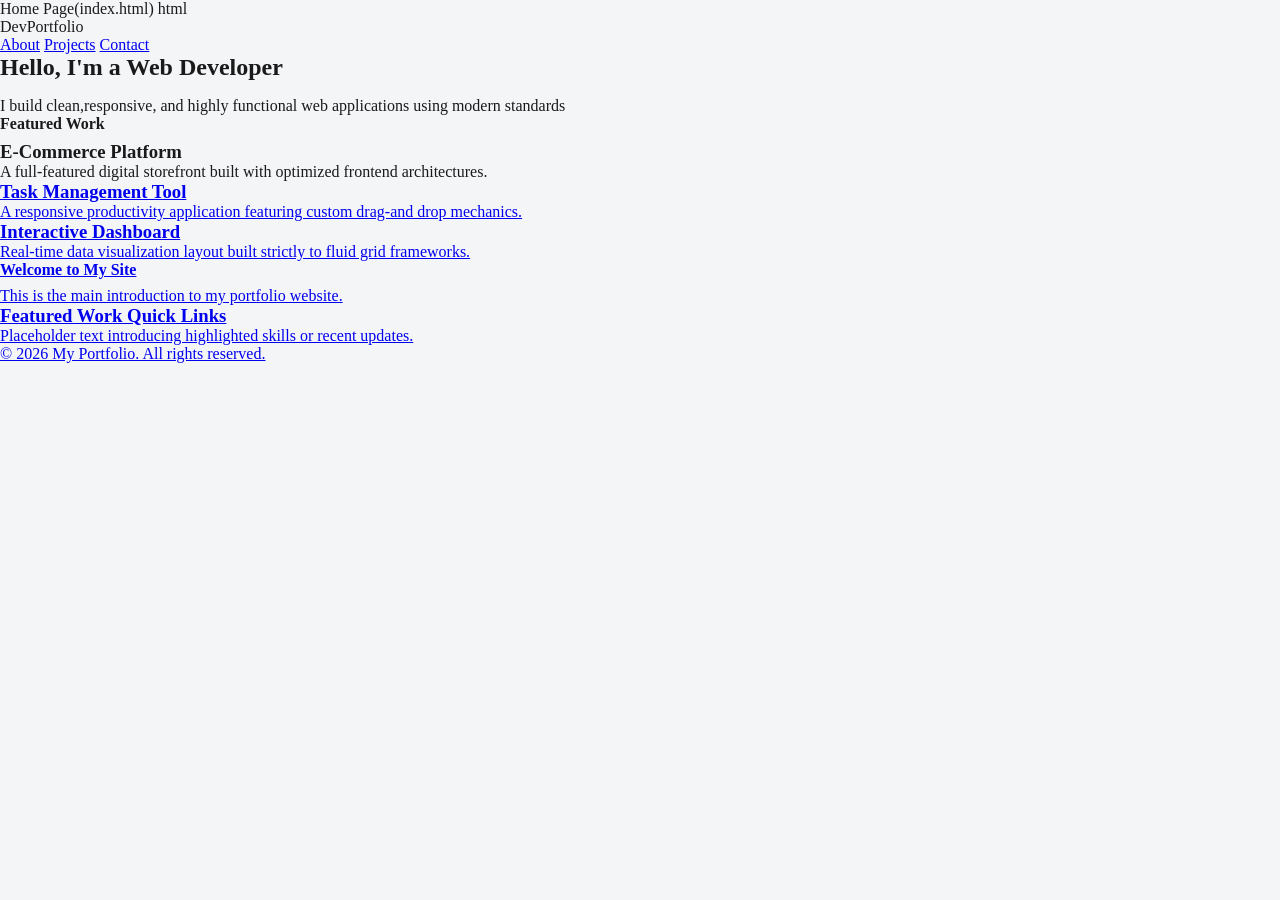
<file: index.html, projects.html, about.html>
Home Page(index.html)
html
<!DOCTYPE html>
<html lang="en">
<head>
    <meta charset="UTF-8">
    <meta name="viewport" content="width=device-width, initial-scale=1.O">
    <title>Home - Professional Portfolio</title>

    <!-- Google Fonts Pairing: Inter (Headings) & Sans-serif (Body)
    <link rel="preconnect" href="https://googleapis.com>
    <link rel="preconnect" href="https://gstatic.com" crossorigin>
    <link href="https//googleapis.com/css2?family=Inter:wght@600;700&family=Sans-serif:weight@400;600&display=sawp" rel="stylesheet">
    
    <!-- Linked External CSS File -->
    <link rel="stylesheet" href="style.css">
</head>
<body>

    <!-- Header Section (ID Selector Examole) -->
    <header id="main-header">
        <div class-"container navbar>
            <span class="logo">DevPortfolio</span>
            <nav>
                <a href="#about">About</a>
                <a href="#projects">Projects</a>
                <a href="#contact">Contact</a>
            </nav>
        </div>
    </header>

    <main class="containeer">
        <!-- Hero / About Section -->
        <section id="about" class="hero-section">
            <h1>Hello, I'm a Web Developer</h1>
            <p>I build clean,responsive, and highly functional web applications using modern standards</p>
        </section>

        <!Multi-Column Projects Section (Flexbox/Grid Example)
        <section id="projects">
            <h2>Featured Work</h2>
            <div class="project-grid">
                <!-- Project Card 1 -->
                <article class="card">
                    <h3>E-Commerce Platform</h3>
                    <p>A full-featured digital storefront built with optimized frontend architectures.</p>
                    <a href="#" class="btn"View Project</a>
               </article>

               <!-- Project Card 2 -->
                <article class="card">
                    <h3>Task Management Tool</h3>
                    <p>A responsive productivity application featuring custom drag-and drop mechanics.</p>
                    
               <!-- Project Card 3 -->
              <article class="card">
                  <h3>Interactive Dashboard</h3>
                  <p>Real-time data visualization layout built strictly to fluid grid frameworks.</p>
                  <a href="#" class="btn"View Project</a>
             </article>  
        </div>

    <!-- Main Content Area -->
    <main>
       <section id-"hero">
         <h2>Welcome to My Site</h2>
         <p>This is the main introduction to my portfolio website.</p>
       </section>

      <section id-"highlights">
        <h3>Featured Work Quick Links</h3>
        <p>Placeholder text introducing highlighted skills or recent updates.</p>
    </section>
 </main>
 <!-- Footer Area -->
 <footer>
     <p>&copy; 2026 My Portfolio. All rights reserved.</p>
 </footer>
</body>
</html>
</file>
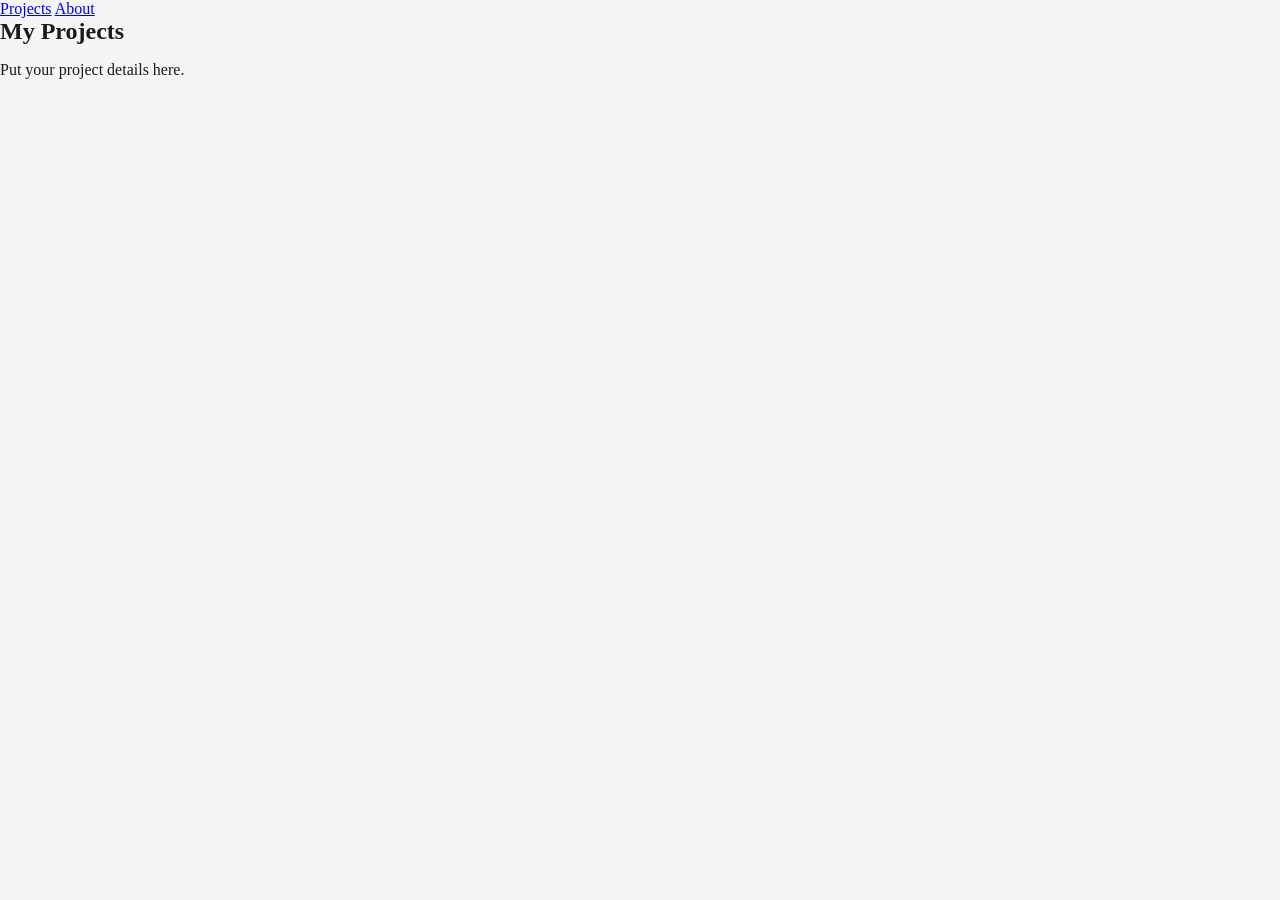
<file: project.html>
<!DOCTYPE html>
<html lan="en">
<head>
  <meta charset="UTF-8">
  <title>Projects</title>
  <link rel="stylesheet" href="style.css">
</head>
<body>
  <nav>
    <a href="index.html"Home</a>
    <a href="projects.html">Projects</a>
    <a href="about.html">About</a>
  </nav>
  <h1>My Projects</h1>
  <p>Put your project details here.</p>
</body>
</html>
</file>
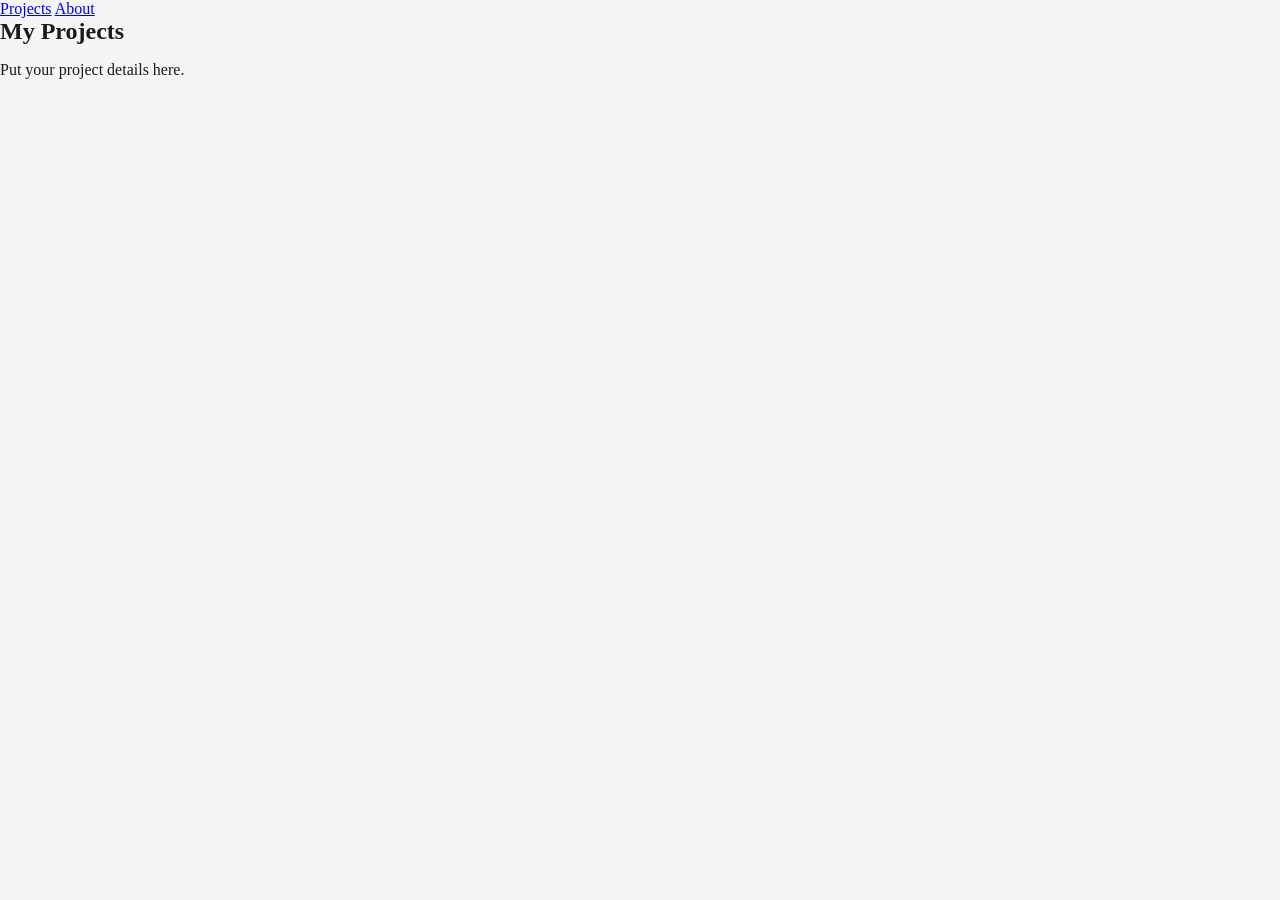
<file: projects.html>
<!DOCTYPE html>
<html lan="en">
<head>
  <meta charset="UTF-8">
  <title>Projects</title>
  <link rel="stylesheet" href="style.css">
</head>
<body>

  <header>
  <nav>
    <a href="index.html"Home</a>
    <a href="projects.html">Projects</a>
    <a href="about.html">About</a>
  </nav>
</header>
  
  <h1>My Projects</h1>
  <p>Put your project details here.</p>
</body>
</html>
</file>
<file: style.css>
/* Consistent Color Palette (Passes WCAG AA 4.5:1+ contrast) */
:root {
  --bg-page: #ffffff
  --bg-card: #f4f6f8;
  --text-main: #1a1a1a;      /* 17.4:1 contrast on white */
  --primary-accent: #0056b3; /* 7.0:1 contrast with white text */
  --error-red: #b30000;      /* 7.3:1 contrast with light backgrounds */
  --border-color: #595959    /* 7.0:1 contrast for visible input borders */
}

body{
  background-color: var(--bg-page);
  color: var(--text-main);
  font-family: system-ui, sans-serif;
}

/*Gestalt: Proximity (tight spacing inside group, larger spacing between groups) */
.form-group{
  background-color: var(--bg-card);
  border: 1px solid var(--border-color);
  border-radius: 8px;
  padding: 1.5rem;
  margin-bottom: 1.5rem;
}

.input-wrapper {
  display: flex;
  flex-direction: column;
  margin-bottom: 1rem;
}

label {
  font-weight: 600;
  margin-bottom: 0.35rem
}

/* Gestalt: Similarity (all inputs share identical styling */
input, textarea {
  padding: 0.65rem;
  border: 2px solid var(--border-color);
  border-radius: 4px;
  font-size: 1rem;
}

.error-message {
  color: var(--error-red);
  font-size: 0.9rem;
  font-weight: 600;
  margin-top: 0.35rem;
  min-height: 1.2rem;
}

.btn-primary {
  background-color: var(--primary-accent);
  color #ffffff;
  padding: 0.75rem 1.5rem;
  border: none;
  border-radius: 4px;
  font-size: 1rem
  cursor: pointer;
}
    
/* Base & Typography (Type Selectors) */
*{
  box-sizing: border-box;
  margin: 0;
  padding: 0;
}

body {
  font-family: 'Inter', san serif;
  background-color: #f4f5f7;
  color: #1f2937
  line-height:1.6;
}

h1 {
  font-size: 1.5rem;
  font-weight 700;
  margin-bottom: 16px;
}

h2 {
  font-size: 1rem;
  font-weight: 700;
  margin-top 16px;
  margin-bottom: 8px;
}

ul {
  padding-left: 24px;
}

li {
  margin-bottom: 8px;
}

code {
  background-color: #e5e7eb;
  padding: 2px 6px;
  border-radius: 4px;
  font-size: 0.9rem;
}

/* Header & Navigation (ID & Class Selectors) */
#course-header {
  background color: #ffffff;
  border-bottom: 1px solid #e5e7eb;
  padding 24px 32px 0;
}

.nav-tabs {
  display: flex;
  flex-wrap: wrap;
  gap: 24px;
  list-style: none;
  padding-left: 0;
}

.nav-tabs li {
  margin-bottom: 0;
}
.nav-tabs a {
  display: inline-block;
  text-decoration: none;
  color #4b5563;
  font-size: 0.9rem;
  font-weight: 500;
  padding-bottom: 12px;
  border-bottom: 2px solid transparent;
}
/* Main Content Area */
#main-content {
  max-width: 960px;
  margin: 32px auto;
  padding: 0 16px;
}

.assignment-card {
  background-color: #f9fafb;
  border: 1px solid #e5e7eb;
  border-radius: 8px
  padding: 24px;
}

.question-meta {
  display: flex;
  align-items: center;
  gap: 16px
  margin-bottom: 16px;
}

.question-badge {
  color: 32563eb;
  font-weight: 700;
}

.question-type {
  color: #6b7280;
  font-size: 0.9rem;
}

.intro-text,
.submission-note {
  margin-top: 16px;
  margin-bottom: 8px;
}

.rubric-toggle {
  margin-top: 8px;
  margin-bottom: 24px;
  color: #2563eb;
  font-size: 0.9rem;
  cursor: pointer;
}

/* Form Input */
#repo-response {
  width: 100%;
  padding: 16px;
  border: 1px solid #d1d5db;
  border-radius: 8px;
  background-color: #ffffff;
  font-family: inherit;
  font-size: 0.95rem;
  color: #111837;
  resize: vertical;
}

.sr-only {
  position: absolute;
  width: 1px;
  height: 1px;
  overflow: hidden;
  clip: rect(0, 0, 0, 0);
}

/* Responsive Breakpoints */
@media (max-width: 768px) {
  #course-header {
    padding: 16px 16px 0;
  }

  .nav-tabs {
    gap: 16px;
  }
}
@media (max-width: 480px){
  .assignment-card {
    padding: 16px;
  }

  nav-tabs {
    gap: 12px;
  }
}
</file>
